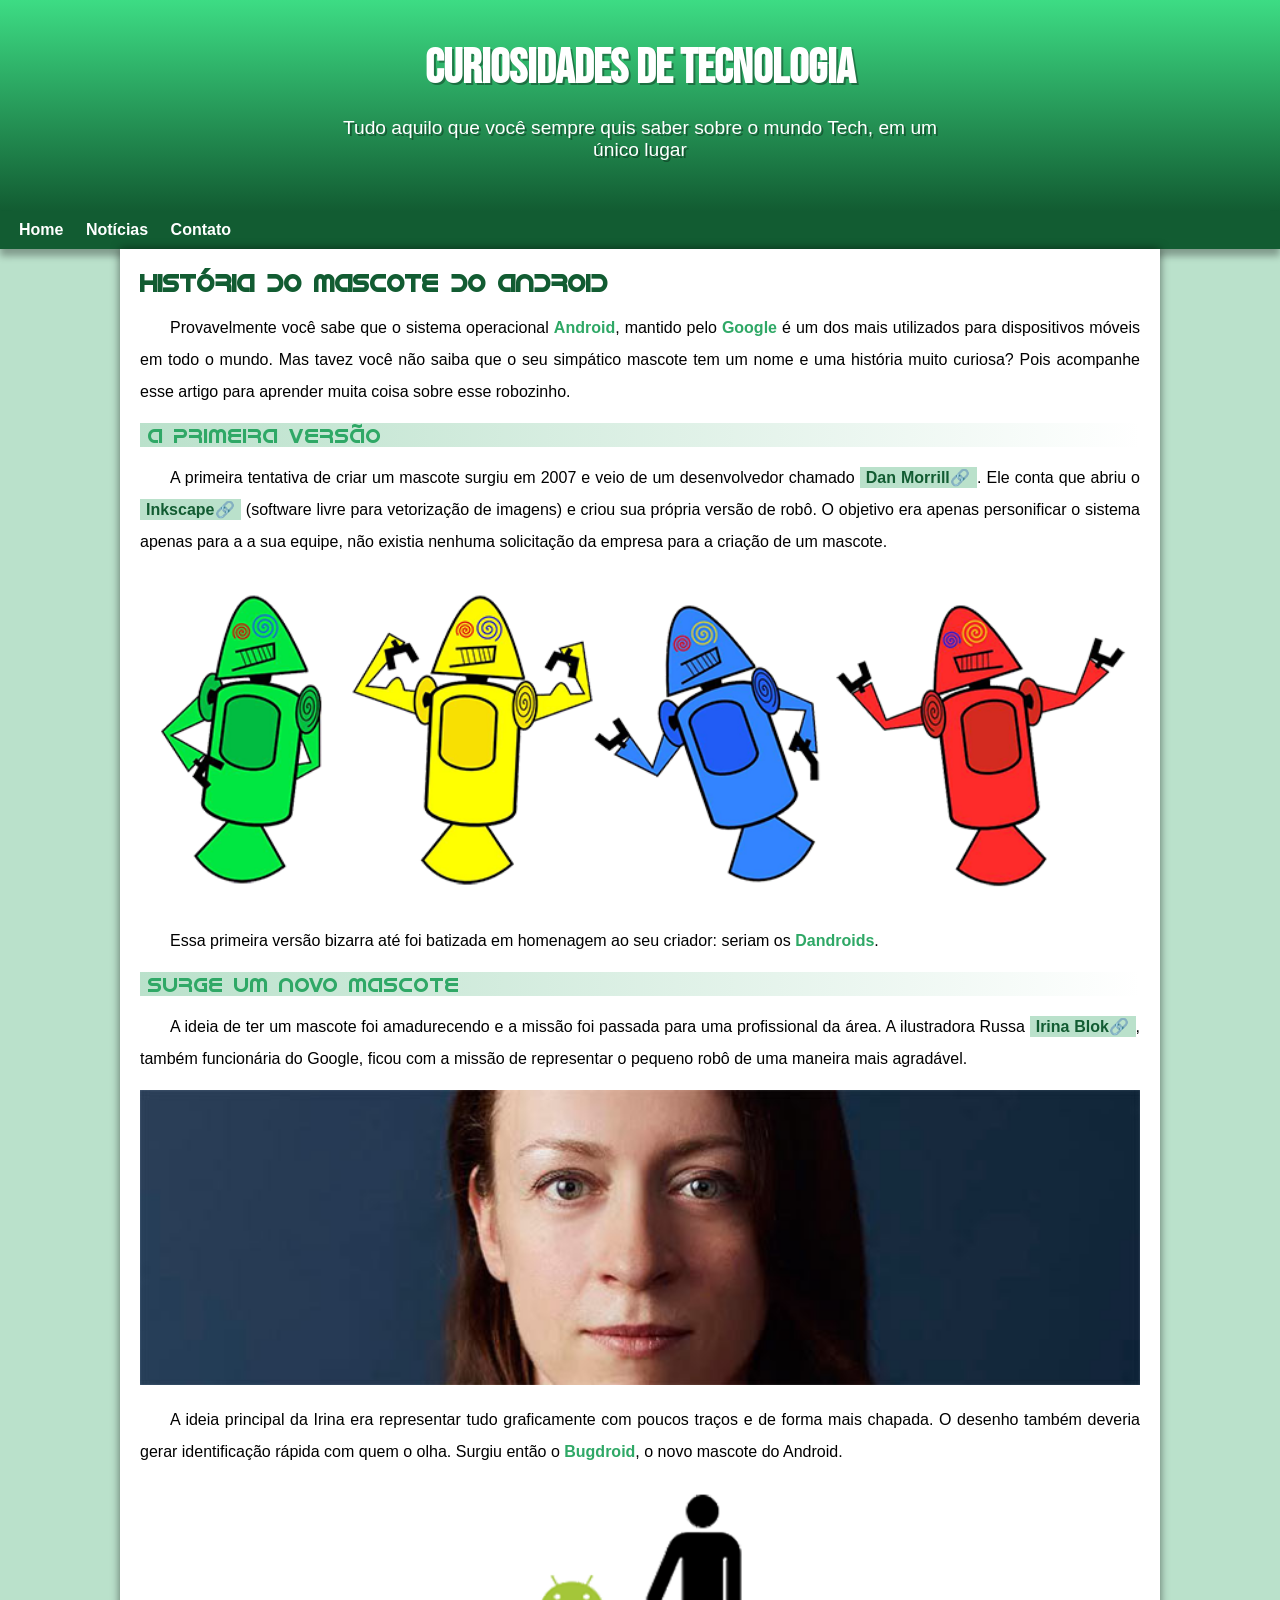
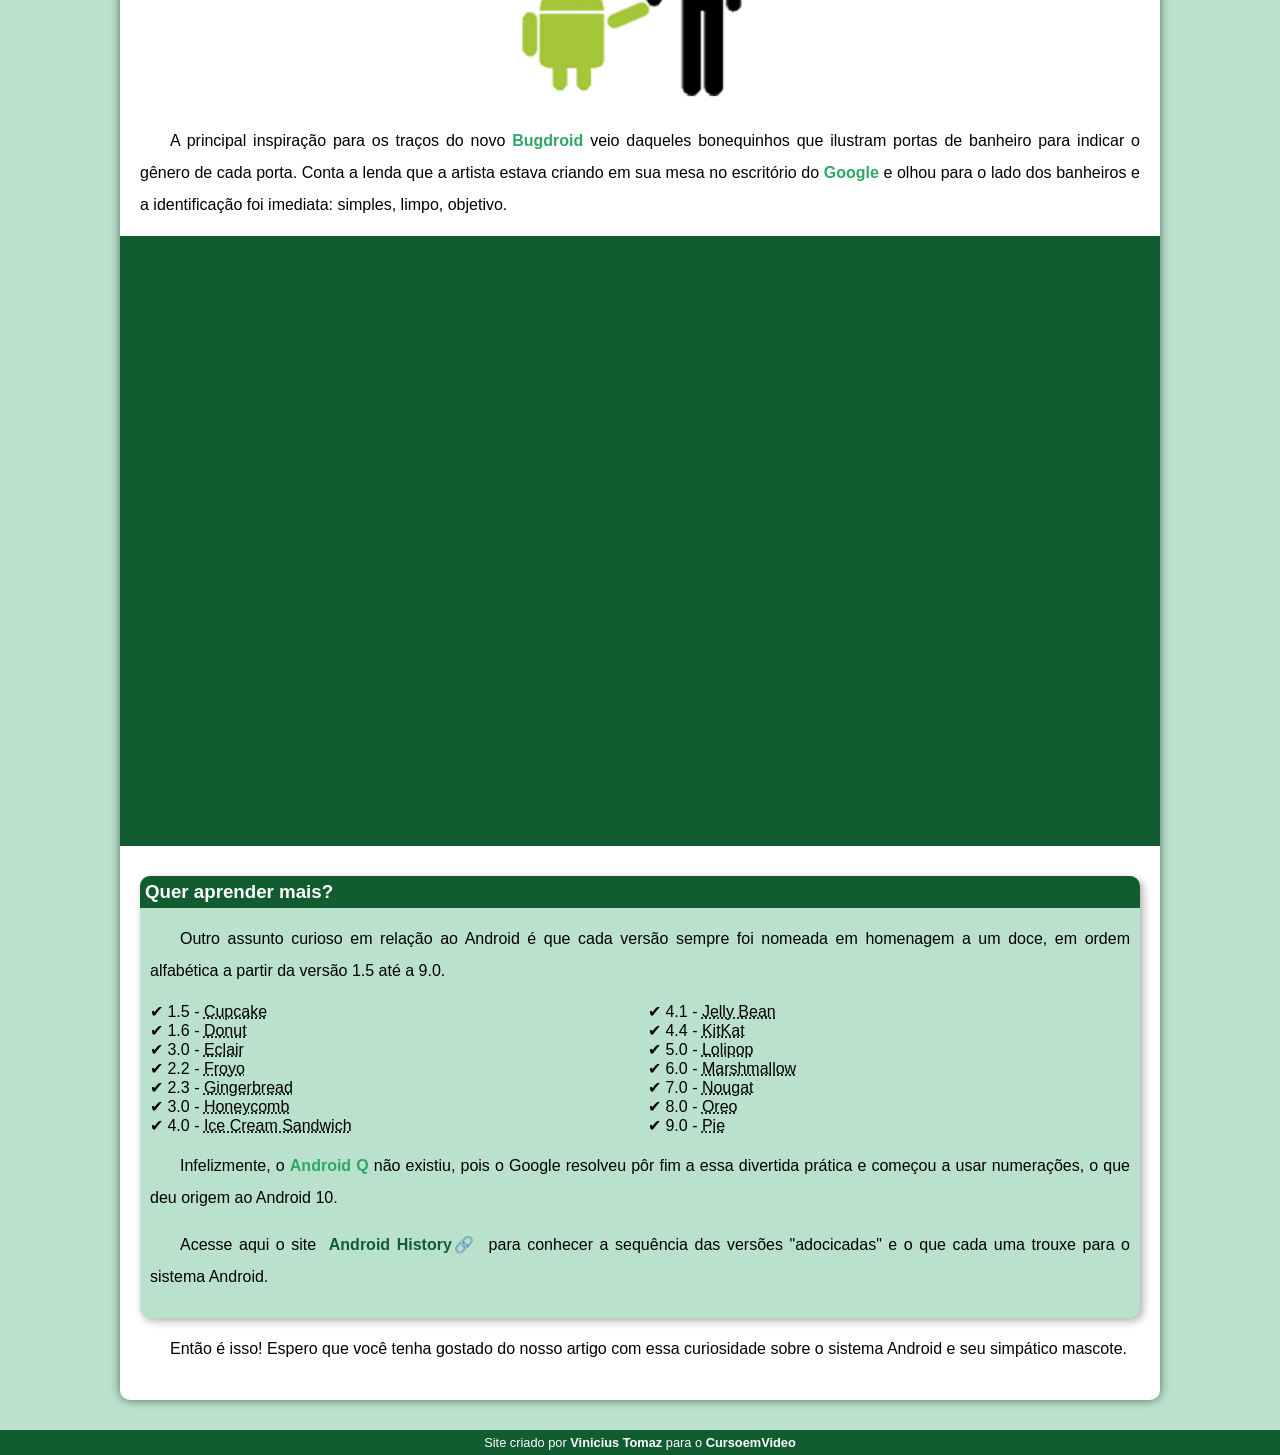
<file: index.html>
<!DOCTYPE html>
<html lang="pt-br">
<head>
    <meta charset="UTF-8">
    <meta http-equiv="X-UA-Compatible" content="IE=edge">
    <meta name="viewport" content="width=device-width, initial-scale=1.0">
    <title>Como surgiu o Mascote do Android</title>
    <link rel="shortcut icon" href="imagens/favicon.ico" type="image/x-icon">
    <link rel="stylesheet" href="estilo/style.css">
</head>
<body>
    <header>
        <h1>Curiosidades de Tecnologia</h1>
        <p>Tudo aquilo que você sempre quis saber sobre o mundo Tech, em um único lugar</p>
    </header>
    <nav>
        <a href="#">Home</a>
        <a href="#">Notícias</a>
        <a href="#">Contato</a>
    </nav>
    <main>
        <article>
            <h1>
                História do Mascote do Android
            </h1>

            <p>
                Provavelmente você sabe que o sistema operacional <strong>Android</strong>, mantido pelo <strong>Google</strong> é um dos mais utilizados para dispositivos móveis em todo o mundo. Mas tavez você não saiba que o seu simpático mascote tem um nome e uma história muito curiosa? Pois acompanhe esse artigo para aprender muita coisa sobre esse robozinho.
            </p>

            <h2>
                A primeira versão
            </h2>

            <p>
                A primeira tentativa de criar um mascote surgiu em 2007 e veio de um desenvolvedor chamado <a href="https://androidcommunity.com/dan-morrill-shows-us-the-android-mascot-that-almost-was-20130103/" class="externo
                " target="_blank">Dan Morrill</a>. Ele conta que abriu o <a href="https://inkscape.org/" class="externo" target="_blank">Inkscape</a> (software livre para vetorização de imagens) e criou sua própria versão de robô. O objetivo era apenas personificar o sistema apenas para a a sua equipe, não existia nenhuma solicitação da empresa para a criação de um mascote.
            </p>

            <picture>
                <source media="(max-width: 670px)" srcset="imagens/dan-droids-pq.png">
                <img src="imagens/dan-droids.png" alt="Primeiro mascote do android">
            </picture>

            <p>
                Essa primeira versão bizarra até foi batizada em homenagem ao seu criador: seriam os <strong>Dandroids</strong>.
            </p>

            <h2>
                Surge um novo mascote
            </h2>

            <p>
                A ideia de ter um mascote foi amadurecendo e a missão foi passada para uma profissional da área. A ilustradora Russa <a href="https://www.irinablok.com/" class="externo
                " target="_blank">Irina Blok</a>, também funcionária do Google, ficou com a missão de representar o pequeno robô de uma maneira mais agradável.
            </p>

            <picture>
                <source media="(max-width: 670px)" srcset="imagens/irina-blok-pq.jpg">
                <img src="imagens/irina-blok.jpg" alt="ilustradora do desenho do android">
            </picture>

            <p>
                A ideia principal da Irina era representar tudo graficamente com poucos traços e de forma mais chapada. O desenho também deveria gerar identificação rápida com quem o olha. Surgiu então o <strong>Bugdroid</strong>, o novo mascote do Android.
            </p>

            <img src="imagens/bugdroid.png" class="pequena" alt="android de mão dada com um homem">

            <p>
                A principal inspiração para os traços do novo <strong>Bugdroid</strong> veio daqueles bonequinhos que ilustram portas de banheiro para indicar o gênero de cada porta. Conta a lenda que a artista estava criando em sua mesa no escritório do <strong>Google</strong> e olhou para o lado dos banheiros e a identificação foi imediata: simples, limpo, objetivo.
            </p>

            <div class="video">
                <iframe width="560" height="315" src="https://www.youtube.com/embed/l2UDgpLz20M" title="YouTube video player" frameborder="0" allow="accelerometer; autoplay; clipboard-write; encrypted-media; gyroscope; picture-in-picture; web-share" allowfullscreen></iframe>
            </div>
            
            <aside>
                <h3>
                    Quer aprender mais?
                </h3>
                <p>
                    Outro assunto curioso em relação ao Android é que cada versão sempre foi nomeada em homenagem a um doce, em ordem alfabética a partir da versão 1.5 até a 9.0.
                </p>
                <ul>
                    <li>
                        1.5 - <abbr title="Bolo de Copo">Cupcake</abbr>
                    </li>
                    <li>
                        1.6 - <abbr title="Rosquinha">Donut</abbr>
                    </li>
                    <li>
                        3.0 - <abbr title="Bomba">Eclair</abbr>
                    </li>
                    <li>
                        2.2 - <abbr title="Iogurte Congelado">Froyo</abbr>
                    </li>
                    <li>
                        2.3 - <abbr title="Biscoito de Gengibre">Gingerbread</abbr>
                    </li>
                    <li>
                        3.0 - <abbr title="Favo de Mel">Honeycomb</abbr>
                    </li>
                    <li>
                        4.0 - <abbr title="Sanduíche de Sorvete">Ice Cream Sandwich</abbr>
                    </li>
                    <li>
                        4.1 - <abbr title="Jujuba">Jelly Bean</abbr>
                    </li>
                    <li>
                        4.4 - <abbr title="KitKat">KitKat</abbr>
                    </li>
                    <li>
                        5.0 - <abbr title="Pirulito">Lolipop</abbr>
                    </li>
                    <li>
                        6.0 - <abbr title="Marshmallow">Marshmallow</abbr>
                    </li>
                    <li>
                        7.0 - <abbr title="Torrone">Nougat</abbr>
                    </li>
                    <li>
                        8.0 - <abbr title="Oreo">Oreo</abbr>
                    </li>
                    <li>
                        9.0 - <abbr title="Torta">Pie</abbr>
                    </li>
                </ul>
                <p>
                    Infelizmente, o <strong>Android Q</strong> não existiu, pois o Google resolveu pôr fim a essa divertida prática e começou a usar numerações, o que deu origem ao Android 10.
                </p>
                <p>
                    Acesse aqui o site <a href="https://www.android.com/intl/en_uk/history/" class="externo" target="_blank">Android History</a> para conhecer a sequência das versões "adocicadas" e o que cada uma trouxe para o sistema Android.
                </p>
            </aside>
            <p>
                Então é isso! Espero que você tenha gostado do nosso artigo com essa curiosidade sobre o sistema Android e seu simpático mascote.
            </p>
        </article>
    </main>
    <footer>
        <p>Site criado por <a href="https://www.facebook.com/VinyTomaz" target="_blank">Vinicius Tomaz</a> para o <a href="https://www.youtube.com/@CursoemVideo" target="_blank">CursoemVideo</a></p>
    </footer>
    
</body>
</html>
</file>
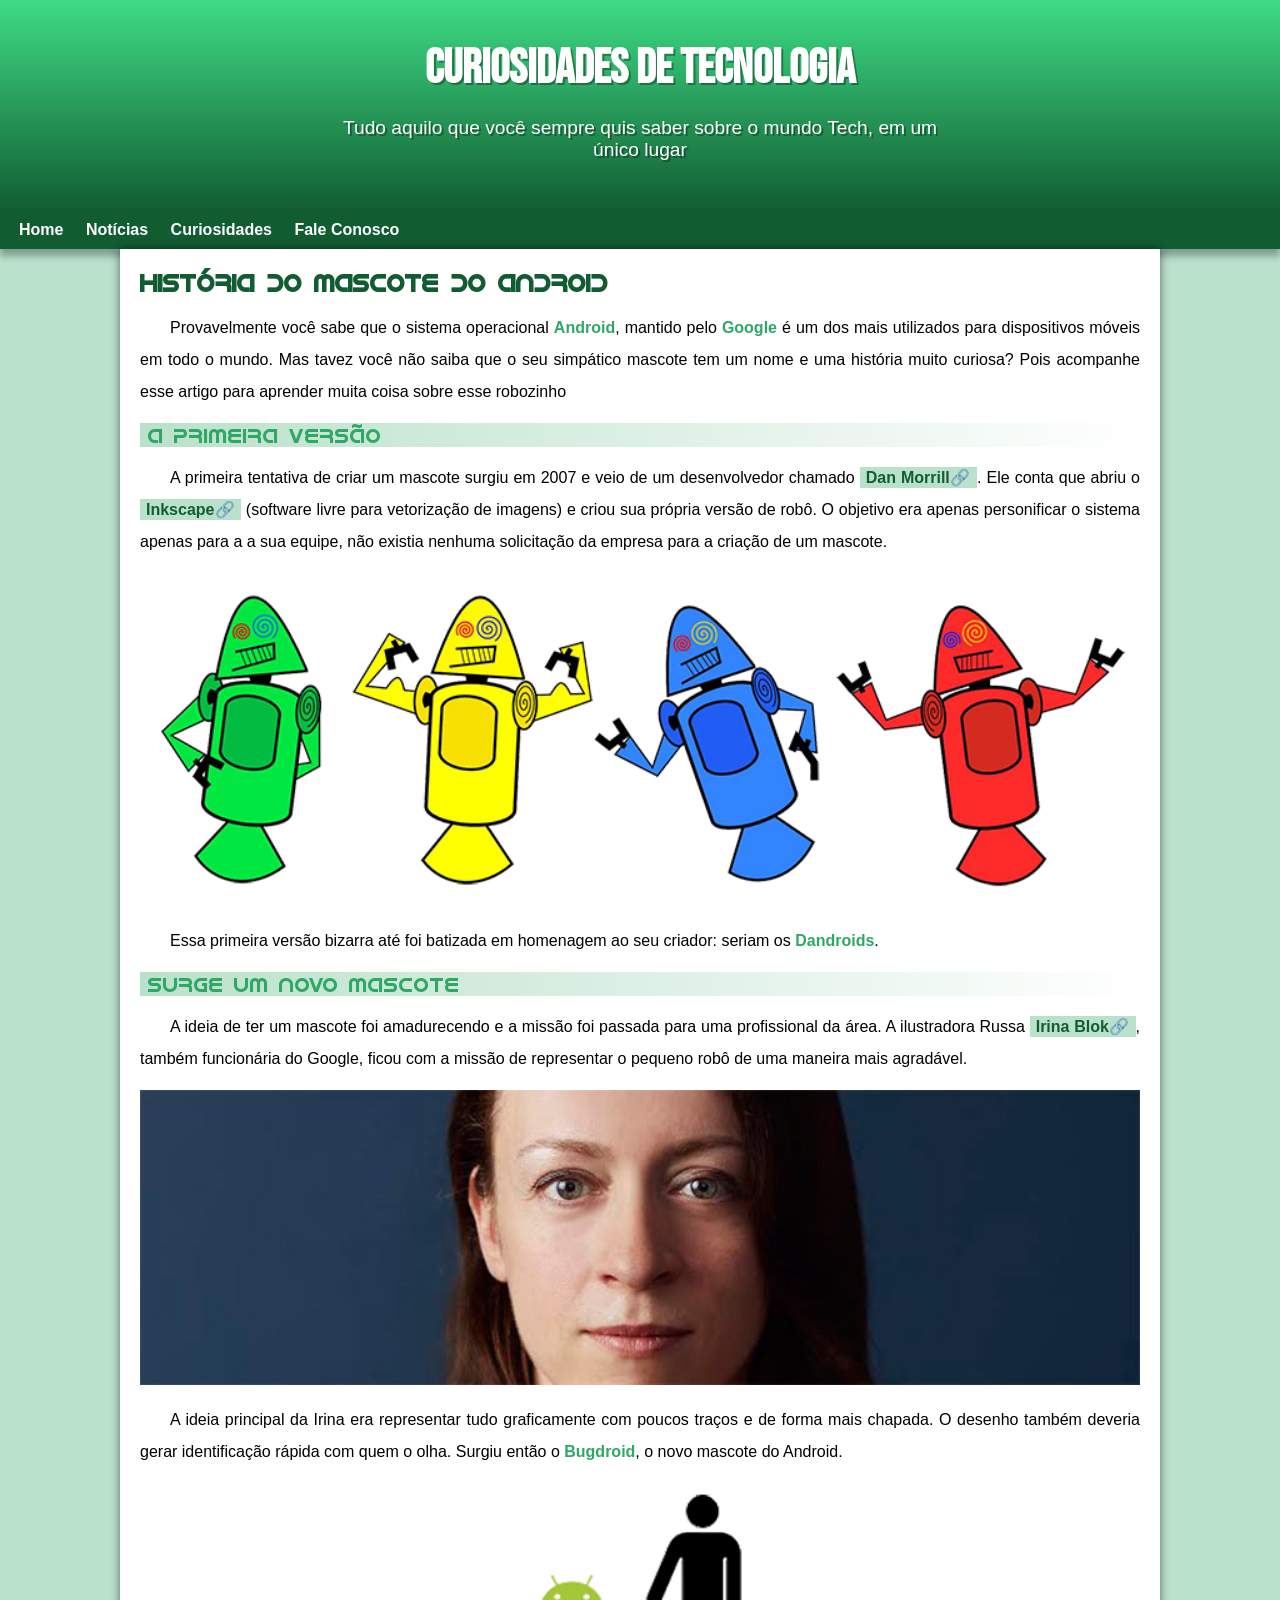
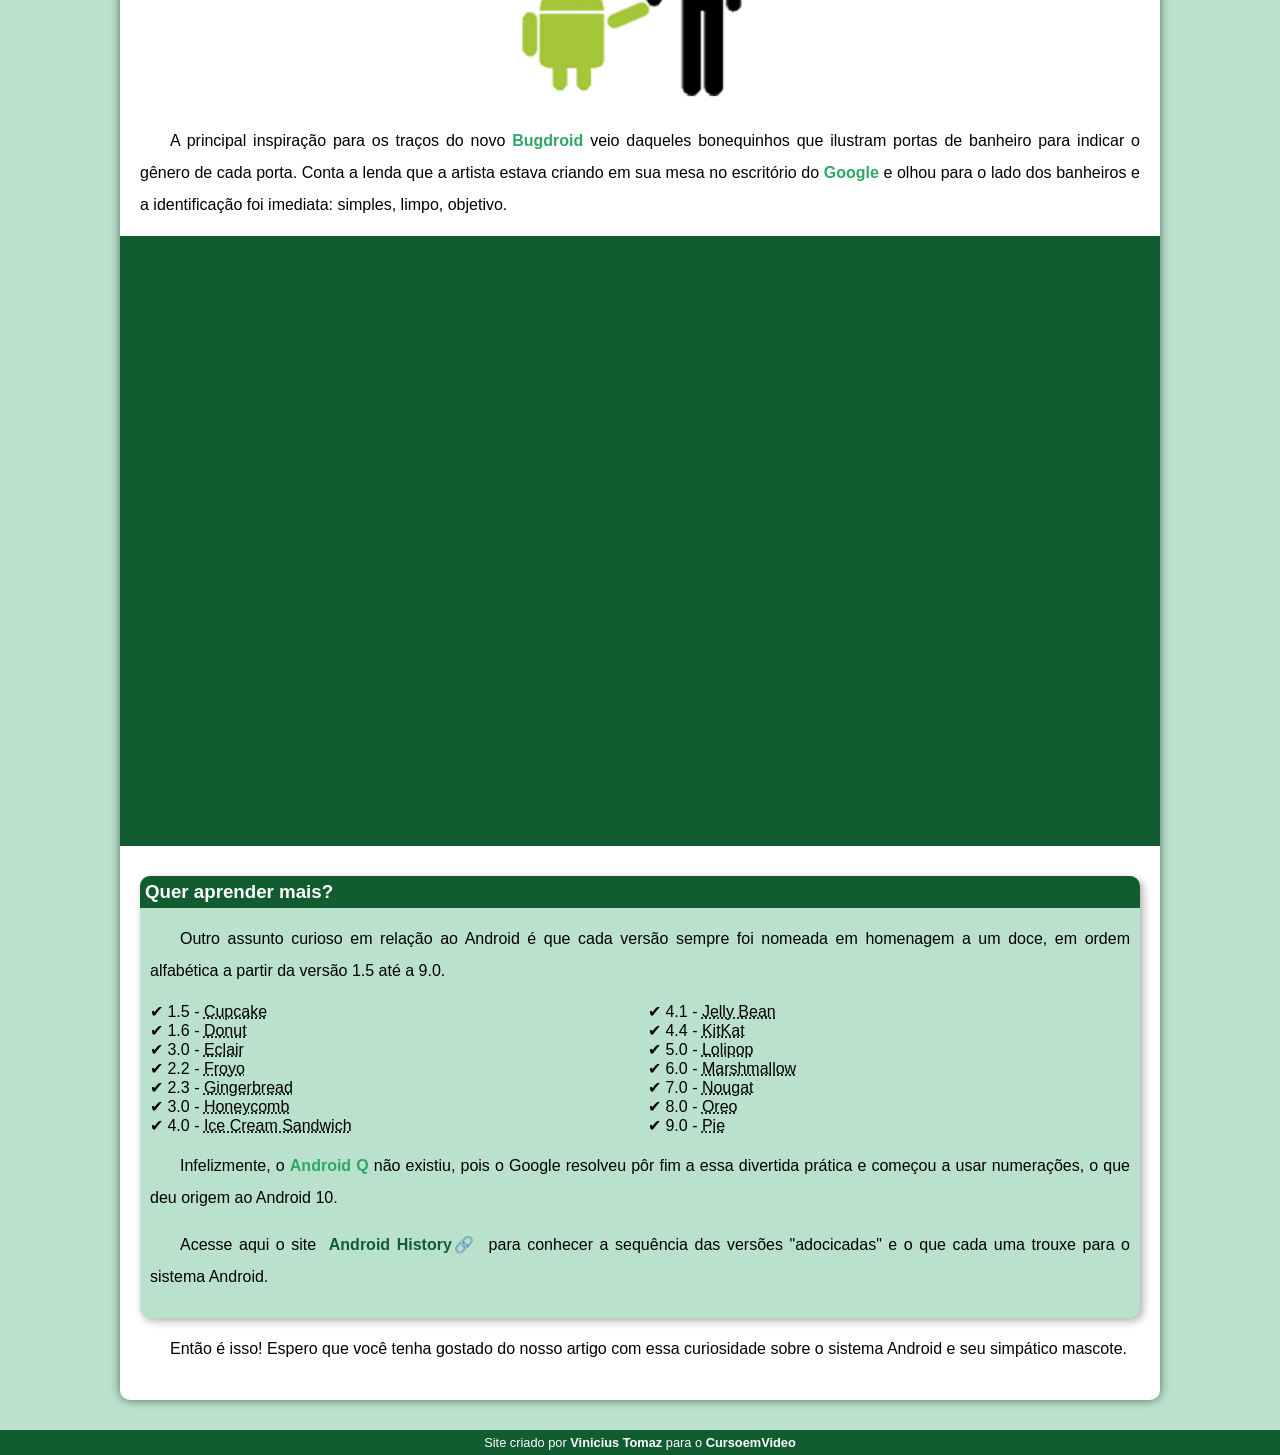
<file: index.html.html>
<!DOCTYPE html>
<html lang="pt-br">
<head>
    <meta charset="UTF-8">
    <meta http-equiv="X-UA-Compatible" content="IE=edge">
    <meta name="viewport" content="width=device-width, initial-scale=1.0">
    <title>Como surgiu o Mascote do Android</title>
    <link rel="shortcut icon" href="imagens/favicon.ico" type="image/x-icon">
    <link rel="stylesheet" href="estilo/style.css">
</head>
<body>
    <header>
        <h1>Curiosidades de Tecnologia</h1>
        <p>Tudo aquilo que você sempre quis saber sobre o mundo Tech, em um único lugar</p>
    </header>
    <nav>
        <a href="#">Home</a>
        <a href="#">Notícias</a>
        <a href="#">Curiosidades</a>
        <a href="#">Fale Conosco</a>
    </nav>
    <main>
        <article>
            <h1>
                História do Mascote do Android
            </h1>

            <p>
                Provavelmente você sabe que o sistema operacional <strong>Android</strong>, mantido pelo <strong>Google</strong> é um dos mais utilizados para dispositivos móveis em todo o mundo. Mas tavez você não saiba que o seu simpático mascote tem um nome e uma história muito curiosa? Pois acompanhe esse artigo para aprender muita coisa sobre esse robozinho
            </p>

            <h2>
                A primeira versão
            </h2>

            <p>
                A primeira tentativa de criar um mascote surgiu em 2007 e veio de um desenvolvedor chamado <a href="https://androidcommunity.com/dan-morrill-shows-us-the-android-mascot-that-almost-was-20130103/" class="externo
                " target="_blank">Dan Morrill</a>. Ele conta que abriu o <a href="https://inkscape.org/" class="externo" target="_blank">Inkscape</a> (software livre para vetorização de imagens) e criou sua própria versão de robô. O objetivo era apenas personificar o sistema apenas para a a sua equipe, não existia nenhuma solicitação da empresa para a criação de um mascote.
            </p>

            <picture>
                <source media="(max-width: 670px)" srcset="imagens/dan-droids-pq.png">
                <img src="imagens/dan-droids.png" alt="Primeiro mascote do android">
            </picture>

            <p>
                Essa primeira versão bizarra até foi batizada em homenagem ao seu criador: seriam os <strong>Dandroids</strong>.
            </p>

            <h2>
                Surge um novo mascote
            </h2>

            <p>
                A ideia de ter um mascote foi amadurecendo e a missão foi passada para uma profissional da área. A ilustradora Russa <a href="https://www.irinablok.com/" class="externo
                " target="_blank">Irina Blok</a>, também funcionária do Google, ficou com a missão de representar o pequeno robô de uma maneira mais agradável.
            </p>

            <picture>
                <source media="(max-width: 670px)" srcset="imagens/irina-blok-pq.jpg">
                <img src="imagens/irina-blok.jpg" alt="ilustradora do desenho do android">
            </picture>

            <p>
                A ideia principal da Irina era representar tudo graficamente com poucos traços e de forma mais chapada. O desenho também deveria gerar identificação rápida com quem o olha. Surgiu então o <strong>Bugdroid</strong>, o novo mascote do Android.
            </p>

            <img src="imagens/bugdroid.png" class="pequena" alt="android de mão dada com um homem">

            <p>
                A principal inspiração para os traços do novo <strong>Bugdroid</strong> veio daqueles bonequinhos que ilustram portas de banheiro para indicar o gênero de cada porta. Conta a lenda que a artista estava criando em sua mesa no escritório do <strong>Google</strong> e olhou para o lado dos banheiros e a identificação foi imediata: simples, limpo, objetivo.
            </p>

            <div class="video">
                <iframe width="560" height="315" src="https://www.youtube.com/embed/l2UDgpLz20M" title="YouTube video player" frameborder="0" allow="accelerometer; autoplay; clipboard-write; encrypted-media; gyroscope; picture-in-picture; web-share" allowfullscreen></iframe>
            </div>
            
            <aside>
                <h3>
                    Quer aprender mais?
                </h3>
                <p>
                    Outro assunto curioso em relação ao Android é que cada versão sempre foi nomeada em homenagem a um doce, em ordem alfabética a partir da versão 1.5 até a 9.0.
                </p>
                <ul>
                    <li>
                        1.5 - <abbr title="Bolo de Copo">Cupcake</abbr>
                    </li>
                    <li>
                        1.6 - <abbr title="Rosquinha">Donut</abbr>
                    </li>
                    <li>
                        3.0 - <abbr title="Bomba">Eclair</abbr>
                    </li>
                    <li>
                        2.2 - <abbr title="Iogurte Congelado">Froyo</abbr>
                    </li>
                    <li>
                        2.3 - <abbr title="Biscoito de Gengibre">Gingerbread</abbr>
                    </li>
                    <li>
                        3.0 - <abbr title="Favo de Mel">Honeycomb</abbr>
                    </li>
                    <li>
                        4.0 - <abbr title="Sanduíche de Sorvete">Ice Cream Sandwich</abbr>
                    </li>
                    <li>
                        4.1 - <abbr title="Jujuba">Jelly Bean</abbr>
                    </li>
                    <li>
                        4.4 - <abbr title="KitKat">KitKat</abbr>
                    </li>
                    <li>
                        5.0 - <abbr title="Pirulito">Lolipop</abbr>
                    </li>
                    <li>
                        6.0 - <abbr title="Marshmallow">Marshmallow</abbr>
                    </li>
                    <li>
                        7.0 - <abbr title="Torrone">Nougat</abbr>
                    </li>
                    <li>
                        8.0 - <abbr title="Oreo">Oreo</abbr>
                    </li>
                    <li>
                        9.0 - <abbr title="Torta">Pie</abbr>
                    </li>
                </ul>
                <p>
                    Infelizmente, o <strong>Android Q</strong> não existiu, pois o Google resolveu pôr fim a essa divertida prática e começou a usar numerações, o que deu origem ao Android 10.
                </p>
                <p>
                    Acesse aqui o site <a href="https://www.android.com/intl/en_uk/history/" class="externo" target="_blank">Android History</a> para conhecer a sequência das versões "adocicadas" e o que cada uma trouxe para o sistema Android.
                </p>
            </aside>
            <p>
                Então é isso! Espero que você tenha gostado do nosso artigo com essa curiosidade sobre o sistema Android e seu simpático mascote.
            </p>
        </article>
    </main>
    <footer>
        <p>Site criado por <a href="https://www.facebook.com/VinyTomaz" target="_blank">Vinicius Tomaz</a> para o <a href="https://www.youtube.com/@CursoemVideo" target="_blank">CursoemVideo</a></p>
    </footer>
    
</body>
</html>
</file>
<file: estilo/style.css>
@charset "UTF-8";

@import url('https://fonts.googleapis.com/css2?family=Bebas+Neue&display=swap');

@font-face {
    font-family: 'Android';
    src: url('../fontes/idroid.otf') format('opentype');
    font-weight: normal;
}

* {
    margin: 0px;
    padding: 0px;
}


:root {
    --cor0: #bae1cb;
    --cor2: #83e1ad;
    --cor3: #3ddc84;
    --cor4: #2fa866;
    --cor5: #125c32;

    --fonte-padrao: Arial, Verdana, Helvetica, sans-serif;
    --fonte-destaque: 'Bebas Neue', sans-serif;
    --fonte-android: 'Android', cursive;
}

body {
    background-color: var(--cor0);
    font-family: var(--fonte-padrao);
}

a.externo::after {
    content: '\1F517';
}



header {
    background-image: linear-gradient(to bottom, var(--cor3), var(--cor5));
    min-height: 150px;
    text-align: center;
    padding-top: 40px;
}

header > h1 {
    color: white;
    font-family: var(--fonte-destaque);
    font-size: 3em;
    margin-bottom: 20px;
    text-shadow: 2px 2px 0px rgba(0, 0, 0, 0.335);
}

header > p {
    color: white;
    font-family: var(--fonte-padrao);
    font-size: 1.2em;
    max-width: 600px;
    padding-right: 10px;
    padding-left: 10px;
    margin: auto;
    padding-bottom: 50px;
    text-shadow: 2px 2px 0px rgba(0, 0, 0, 0.335);    
}

nav {
    background-color: var(--cor5);
    padding: 10px;
    box-shadow: 0px 7px 7px rgba(0, 0, 0, 0.308);

}

nav > a {
    color: white;
    padding: 9px;
    border-radius: 5px;
    text-decoration: none;
    font-weight: bold;
    transition-duration: .5s;
}

nav > a:hover {
    background-color: var(--cor3);
    color: var(--cor5);
}

main {

    min-width: 300px;
    max-width: 1000px;
    margin: auto;
    margin-bottom: 30px;
    padding: 20px;
    background-color: white;
    box-shadow: 0px 0px 10px rgba(0, 0, 0, 0.523);
    border-bottom-left-radius: 10px;
    border-bottom-right-radius: 10px;
}

main h1 {
    color:var(--cor5);
    font-family: var(--fonte-android);
}

main h2 {
    font-family: var(--fonte-android);
    color: var(--cor4);
    font-size: 1.3em;
    font-weight: normal;
    background-image: linear-gradient(to right, var(--cor0), transparent);
    text-indent: 8px;
}

main p {
    margin: 15px 0px;
    text-align: justify;
    text-indent: 30px;
    line-height: 1em;
    font-size: 1em;
    line-height: 2em;
}

main strong {
    color: var(--cor4);
    font-weight: bold;
}

main a {
    text-decoration: none;
    font-weight: bold;
    color: var(--cor5);
    background-color: var(--cor0);
    padding: 2px 6px;
}

main a:hover {
    text-decoration: underline;
    color: var(--cor4);
}

main img {
    width: 100%;
}

main img.pequena {
    max-width: 350px;
    display: block;
    margin: auto;
}

div.video {
    background-color: var(--cor5);
    margin: 0px -20px 30px -20px;
    padding: 20px;
    padding-bottom: 59%;
    position: relative;
}

div.video > iframe {
    position: absolute;
    top: 5%;
    left: 5%;
    width: 90%;
    height: 90%;

}

aside {
    background-color: var(--cor0);
    padding: 10px;
    border-radius: 10px;
    box-shadow: 3px 3px 8px rgba(0, 0, 0, 0.319);
}

aside > h3 {
    background-color: var(--cor5);
    color: white;
    padding: 5px;
    margin: -10px -10px 0px -10px;
    border-radius: 10px 10px 0px 0px;
}

aside > ul {
    list-style-type: '\2714';
    list-style-position: inside;
    columns: 2;
}

footer {
    background-color: var(--cor5);
    color: white;
    text-align: center;
    font-size: 0.8em;
    padding: 5px;
}

footer a {
    color: white;
    font-weight: bold;
    text-decoration: none;
}

footer a:hover {
    text-decoration: underline;
    color: var(--cor0);
}
</file>
